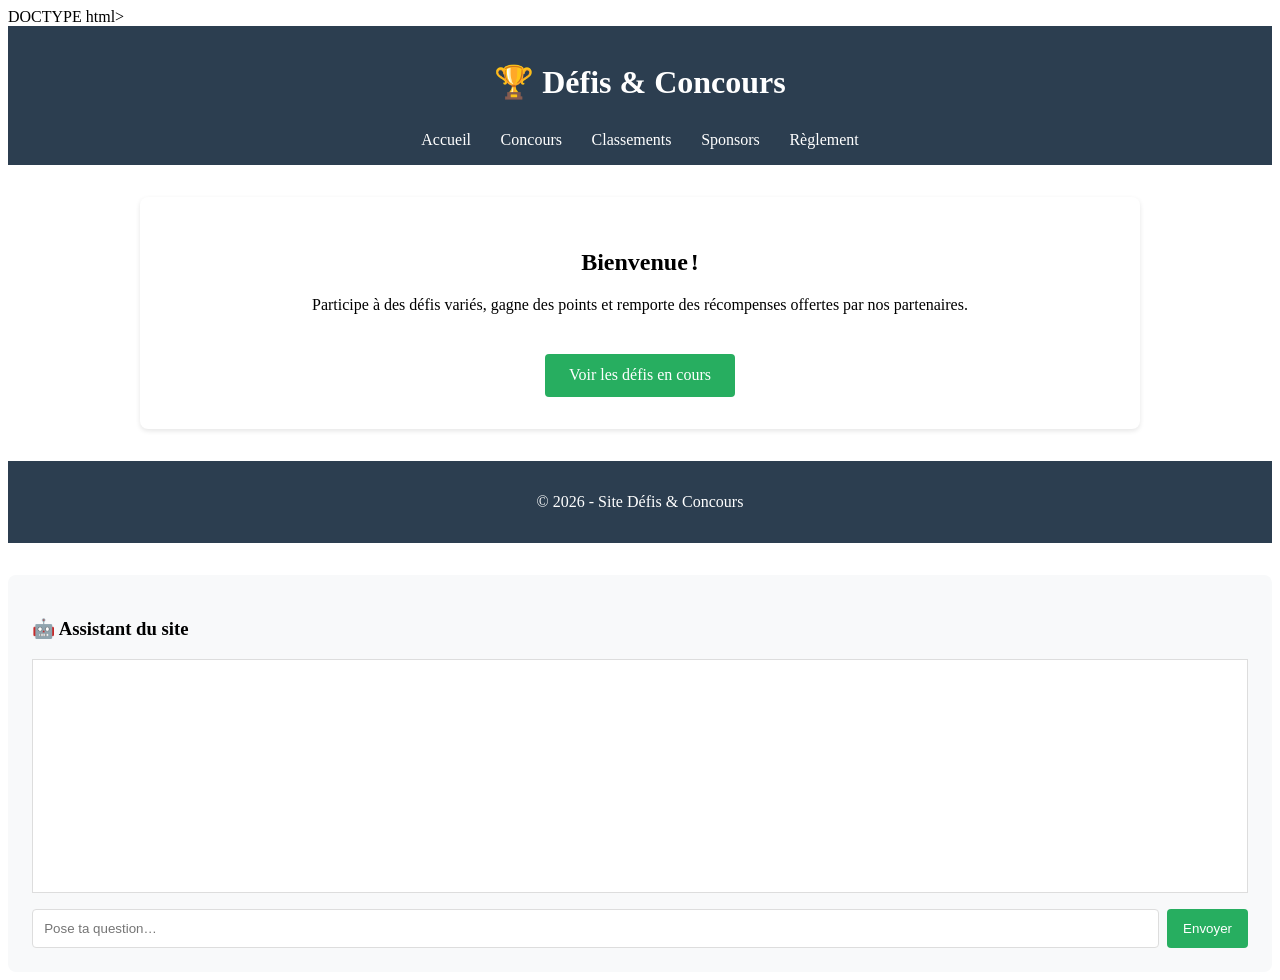
<file: index.html>
DOCTYPE html>
<html lang="fr">
<head>
    <meta charset="UTF-8">
    <meta name="viewport" content="width=device-width, initial-scale=1.0">
    <title>Site Défis & Concours</title>
    <link rel="stylesheet" href="style.css">
</head>
<body>
    <header>
        <h1>🏆 Défis & Concours</h1>
        <nav>
            <a href="index.html">Accueil</a>
            <a href="concours.html">Concours</a>
            <a href="classements.html">Classements</a>
            <a href="sponsors.html">Sponsors</a>
            <a href="reglement.html">Règlement</a>
        </nav>
    </header>
    <main>
        <section class="bienvenue">
            <h2>Bienvenue !</h2>
            <p>Participe à des défis variés, gagne des points et remporte des récompenses offertes par nos partenaires.</p>
            <a href="concours.html" class="bouton">Voir les défis en cours</a>
        </section>
    </main>
    <footer>
        <p>© 2026 - Site Défis & Concours</p>
    </footer>
</body>
</html>
<section class="assistant-ia">
    <h3>🤖 Assistant du site</h3>
    <div id="zone-chat"></div>
    <div class="saisie">
        <input type="text" id="message" placeholder="Pose ta question…">
        <button onclick="envoyerMessage()">Envoyer</button>
    </div>
</section>

<script>
// Réponses intelligentes préconfigurées
const reponses = {
    "défi": "Les défis sont des épreuves variées : quiz, créativité, logique… Chacun rapporte des points selon sa difficulté.",
    "classement": "Le classement est mis à jour automatiquement : plus tu as de points, plus tu es haut dans la liste !",
    "récompense": "Les prix sont offerts par nos sponsors : cadeaux, bons, matériel… Tout est gratuit !",
    "règle": "Les règles sont simples : respecter les dates, ne pas tricher, participer loyalement.",
    "bonjour": "Bonjour ! Comment puis‑je t’aider aujourd’hui ?"
};

function envoyerMessage() {
    const texte = document.getElementById("message").value.toLowerCase();
    const zone = document.getElementById("zone-chat");
    let reponse = "Je ne comprends pas bien … Pose‑moi une question sur les défis, classements ou récompenses !";

    // Cherche le mot‑clé dans la question
    for (let mot in reponses) {
        if (texte.includes(mot)) {
            reponse = reponses[mot];
            break;
        }
    }

    // Affiche l’échange
    zone.innerHTML += `<p><strong>Toi :</strong> ${texte}</p>`;
    zone.innerHTML += `<p><strong>Assistant :</strong> ${reponse}</p>`;
    zone.scrollTop = zone.scrollHeight;
    document.getElementById("message").value = "";
}
</script>
</file>
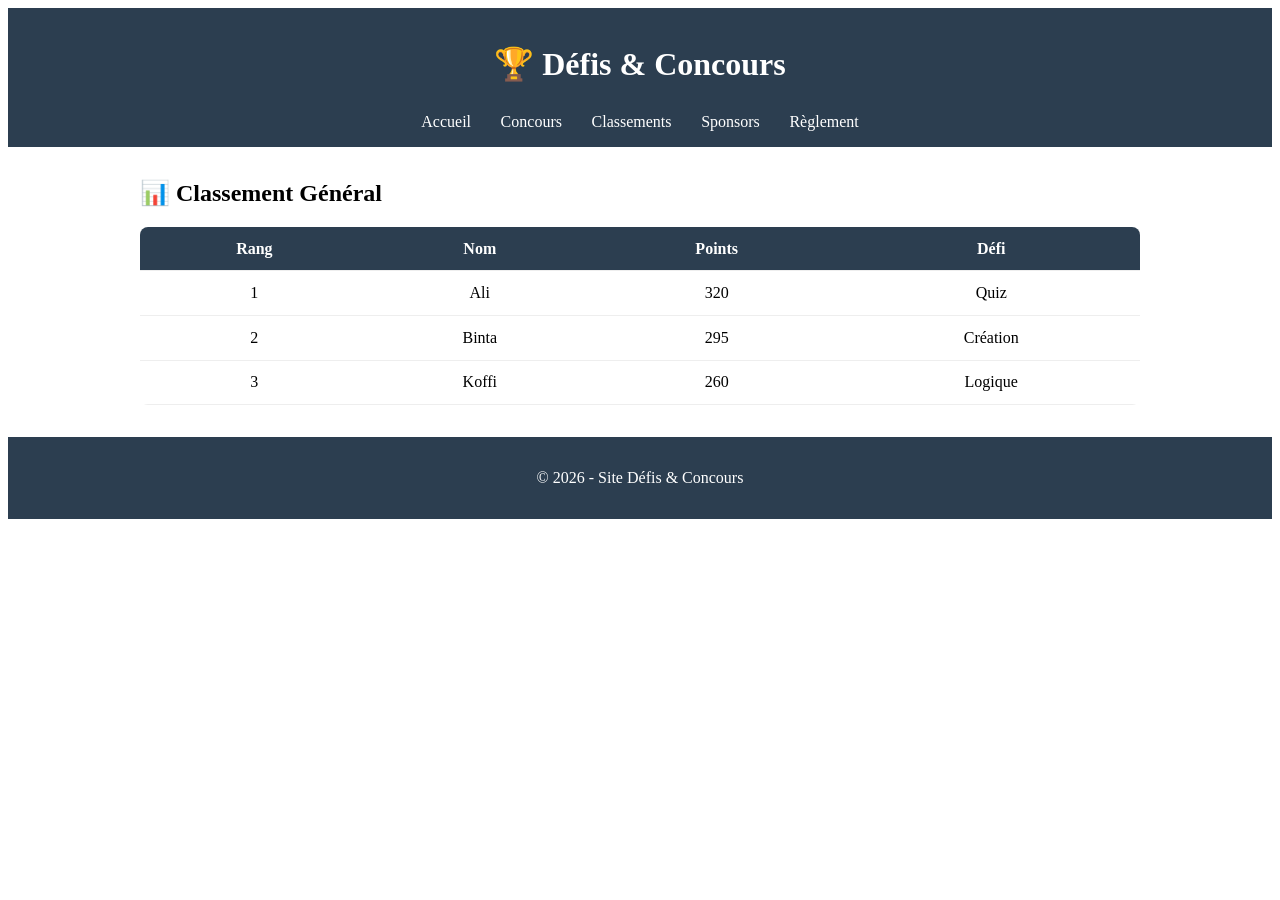
<file: classement.html>
<!DOCTYPE html>
<html lang="fr">
<head>
    <meta charset="UTF-8">
    <meta name="viewport" content="width=device-width, initial-scale=1.0">
    <title>Classements</title>
    <link rel="stylesheet" href="style.css">
</head>
<body>
    <header>
        <h1>🏆 Défis & Concours</h1>
        <nav>
            <a href="index.html">Accueil</a>
            <a href="concours.html">Concours</a>
            <a href="classements.html">Classements</a>
            <a href="sponsors.html">Sponsors</a>
            <a href="reglement.html">Règlement</a>
        </nav>
    </header>
    <main>
        <section>
            <h2>📊 Classement Général</h2>
            <table>
                <tr><th>Rang</th><th>Nom</th><th>Points</th><th>Défi</th></tr>
                <tr><td>1</td><td>Ali</td><td>320</td><td>Quiz</td></tr>
                <tr><td>2</td><td>Binta</td><td>295</td><td>Création</td></tr>
                <tr><td>3</td><td>Koffi</td><td>260</td><td>Logique</td></tr>
            </table>
        </section>
    </main>
    <footer>
        <p>© 2026 - Site Défis & Concours</p>
    </footer>
</body>
</html>
</file>
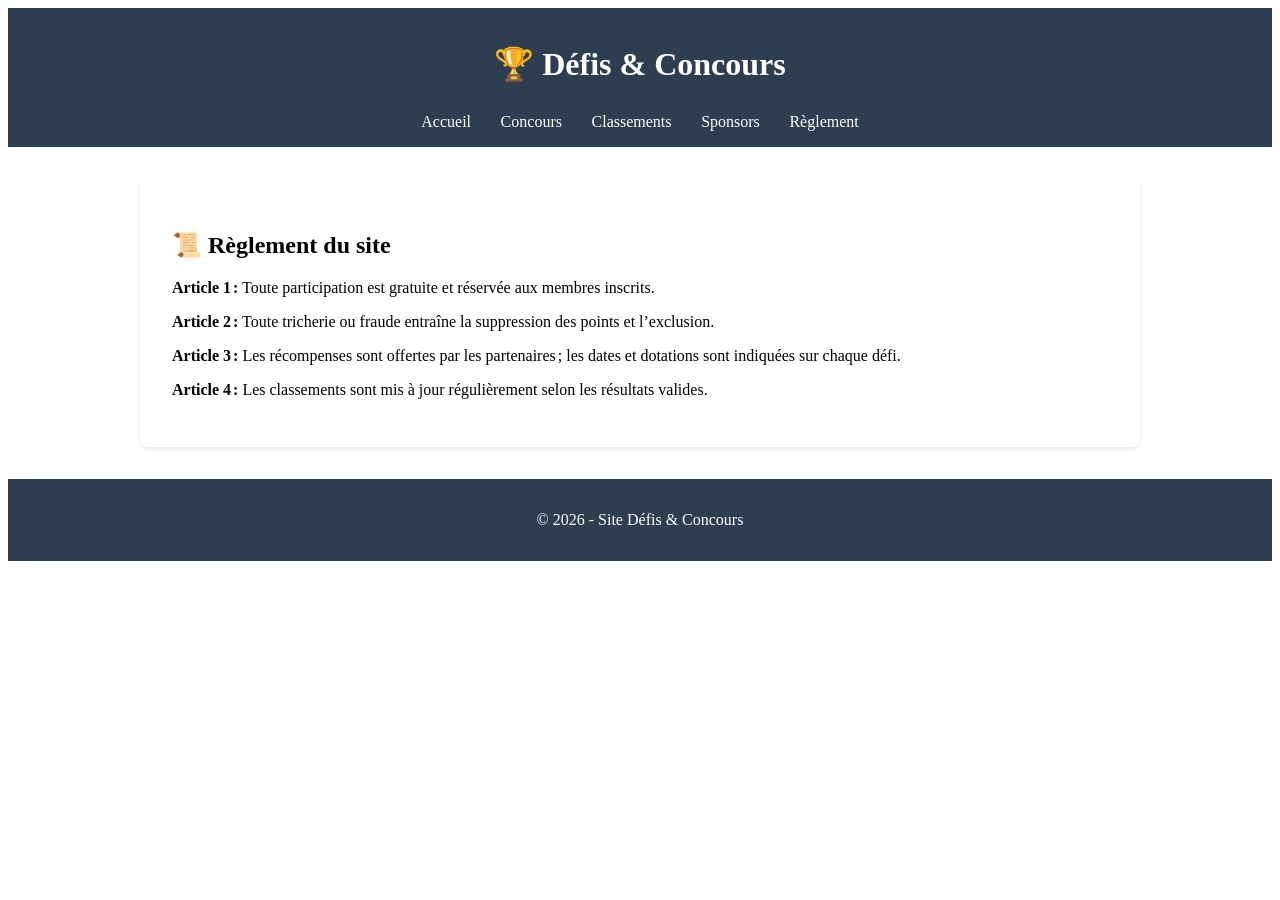
<file: règlement.html>
<!DOCTYPE html>
<html lang="fr">
<head>
    <meta charset="UTF-8">
    <meta name="viewport" content="width=device-width, initial-scale=1.0">
    <title>Règlement</title>
    <link rel="stylesheet" href="style.css">
</head>
<body>
    <header>
        <h1>🏆 Défis & Concours</h1>
        <nav>
            <a href="index.html">Accueil</a>
            <a href="concours.html">Concours</a>
            <a href="classements.html">Classements</a>
            <a href="sponsors.html">Sponsors</a>
            <a href="reglement.html">Règlement</a>
        </nav>
    </header>
    <main>
        <section class="bienvenue" style="text-align:left;">
            <h2>📜 Règlement du site</h2>
            <p><strong>Article 1 :</strong> Toute participation est gratuite et réservée aux membres inscrits.</p>
            <p><strong>Article 2 :</strong> Toute tricherie ou fraude entraîne la suppression des points et l’exclusion.</p>
            <p><strong>Article 3 :</strong> Les récompenses sont offertes par les partenaires ; les dates et dotations sont indiquées sur chaque défi.</p>
            <p><strong>Article 4 :</strong> Les classements sont mis à jour régulièrement selon les résultats valides.</p>
        </section>
    </main>
    <footer>
        <p>© 2026 - Site Défis & Concours</p>
    </footer>
</body>
</html>
</file>
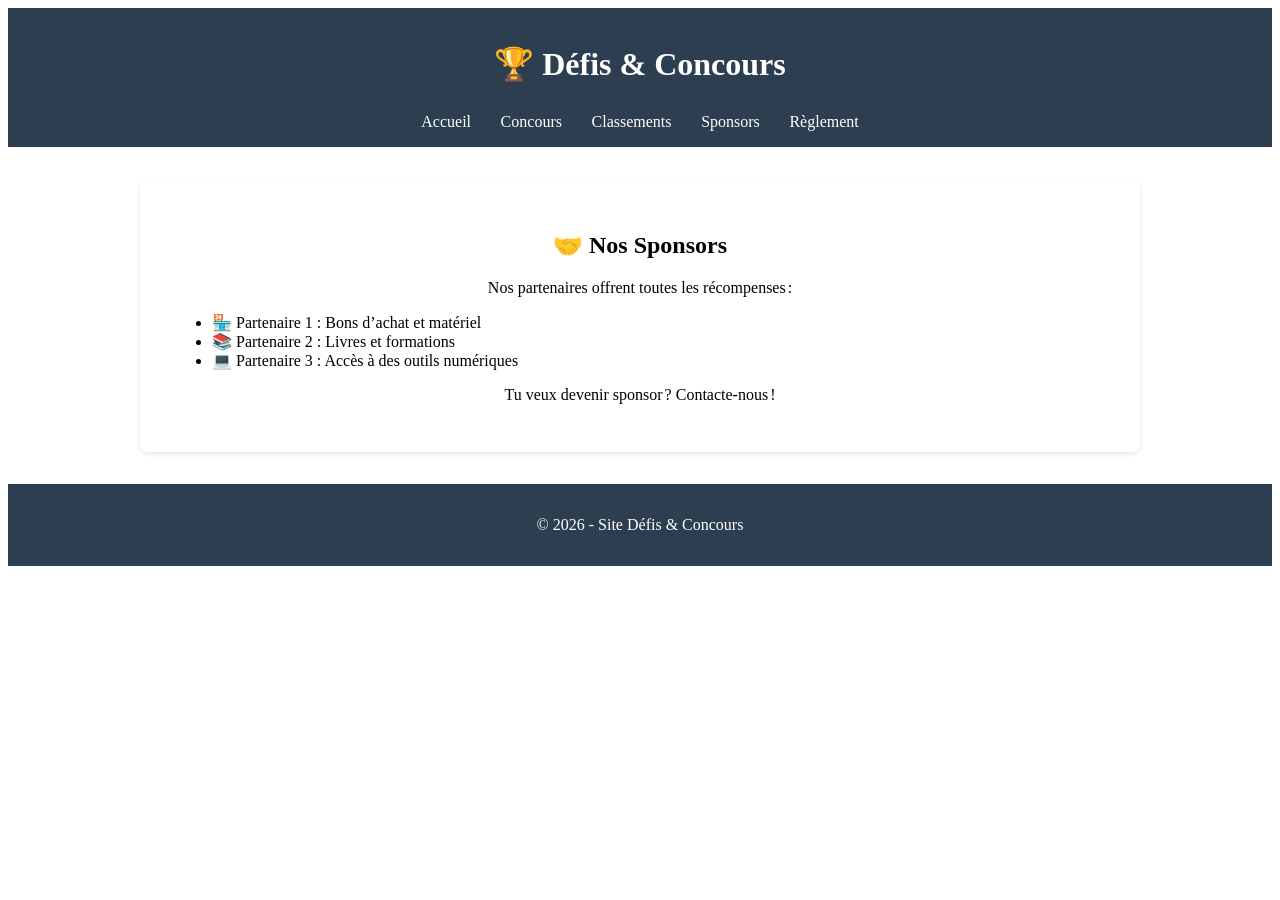
<file: sponsors.html>
<!DOCTYPE html>
<html lang="fr">
<head>
    <meta charset="UTF-8">
    <meta name="viewport" content="width=device-width, initial-scale=1.0">
    <title>Sponsors & Récompenses</title>
    <link rel="stylesheet" href="style.css">
</head>
<body>
    <header>
        <h1>🏆 Défis & Concours</h1>
        <nav>
            <a href="index.html">Accueil</a>
            <a href="concours.html">Concours</a>
            <a href="classements.html">Classements</a>
            <a href="sponsors.html">Sponsors</a>
            <a href="reglement.html">Règlement</a>
        </nav>
    </header>
    <main>
        <section class="bienvenue">
            <h2>🤝 Nos Sponsors</h2>
            <p>Nos partenaires offrent toutes les récompenses :</p>
            <ul style="text-align:left; margin:1rem 0;">
                <li>🏪 Partenaire 1 : Bons d’achat et matériel</li>
                <li>📚 Partenaire 2 : Livres et formations</li>
                <li>💻 Partenaire 3 : Accès à des outils numériques</li>
            </ul>
            <p>Tu veux devenir sponsor ? Contacte‑nous !</p>
        </section>
    </main>
    <footer>
        <p>© 2026 - Site Défis & Concours</p>
    </footer>
</body>
</html>
</file>
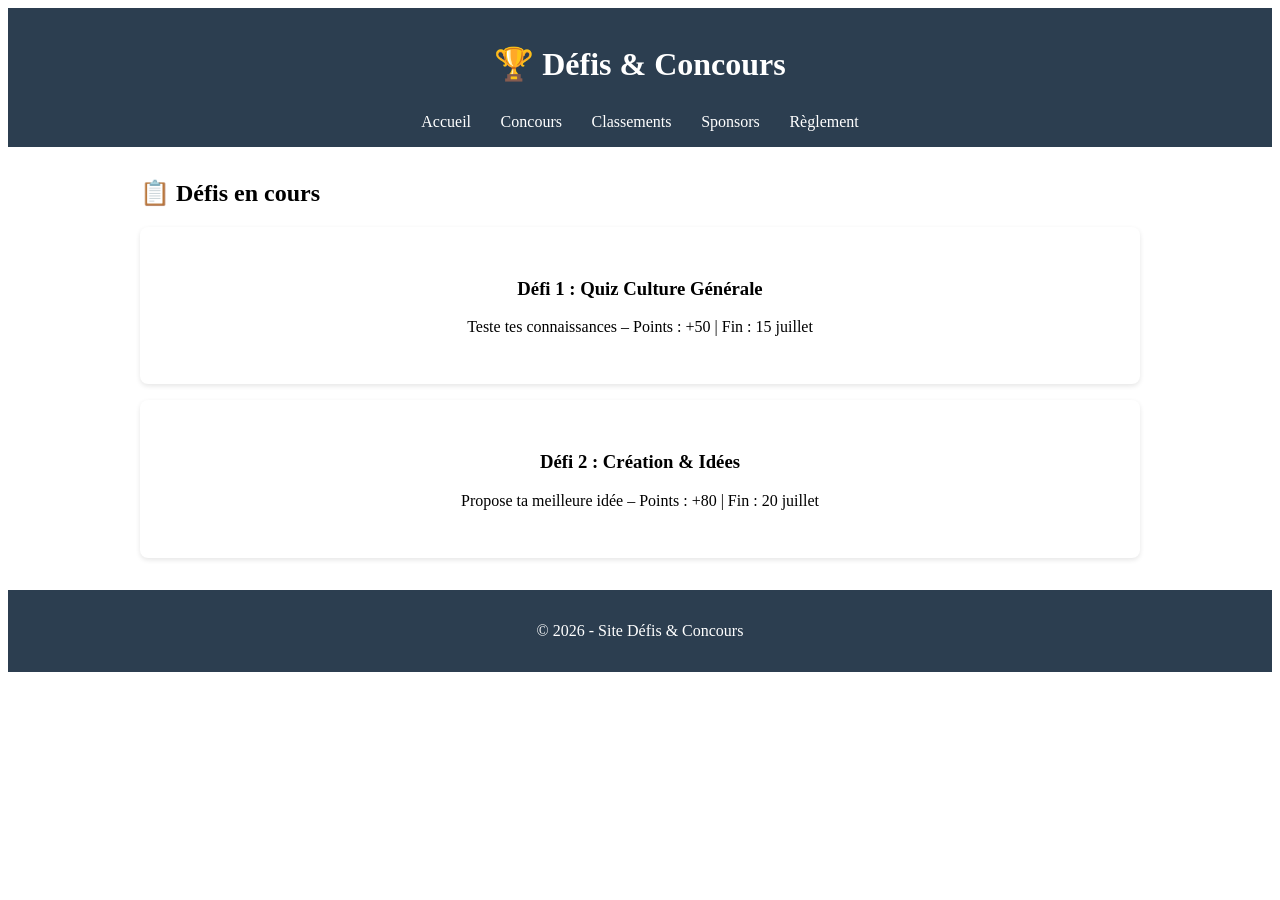
<file: 📄 1.  concours.html>
<!DOCTYPE html>
<html lang="fr">
<head>
    <meta charset="UTF-8">
    <meta name="viewport" content="width=device-width, initial-scale=1.0">
    <title>Concours & Défis</title>
    <link rel="stylesheet" href="style.css">
</head>
<body>
    <header>
        <h1>🏆 Défis & Concours</h1>
        <nav>
            <a href="index.html">Accueil</a>
            <a href="concours.html">Concours</a>
            <a href="classements.html">Classements</a>
            <a href="sponsors.html">Sponsors</a>
            <a href="reglement.html">Règlement</a>
        </nav>
    </header>
    <main>
        <section>
            <h2>📋 Défis en cours</h2>
            <div class="bienvenue">
                <h3>Défi 1 : Quiz Culture Générale</h3>
                <p>Teste tes connaissances – Points : +50 | Fin : 15 juillet</p>
            </div>
            <div class="bienvenue" style="margin-top:1rem;">
                <h3>Défi 2 : Création & Idées</h3>
                <p>Propose ta meilleure idée – Points : +80 | Fin : 20 juillet</p>
            </div>
        </section>
    </main>
    <footer>
        <p>© 2026 - Site Défis & Concours</p>
    </footer>
</body>
</html>
</file>
<file: style.css>
margin: 0;
    padding: 0;
    box-sizing: border-box;
    font-family: Arial, sans-serif;
}
body {
    background-color: #f4f4f9;
    color: #333;
    line-height: 1.6;
}
header {
    background: #2c3e50;
    color: white;
    padding: 1rem;
    text-align: center;
}
nav a {
    color: white;
    margin: 0 0.8rem;
    text-decoration: none;
    display: inline-block;
    margin-top: 0.5rem;
}
nav a:hover {
    text-decoration: underline;
}
main {
    max-width: 1000px;
    margin: 2rem auto;
    padding: 0 1rem;
}
.bienvenue {
    background: white;
    padding: 2rem;
    border-radius: 8px;
    box-shadow: 0 2px 5px rgba(0,0,0,0.1);
    text-align: center;
}
.bouton {
    display: inline-block;
    margin-top: 1.5rem;
    background: #27ae60;
    color: white;
    padding: 0.8rem 1.5rem;
    border-radius: 4px;
    text-decoration: none;
}
.bouton:hover {
    background: #219653;
}
footer {
    text-align: center;
    padding: 1rem;
    background: #2c3e50;
    color: white;
    margin-top: 2rem;
}
table {
    width: 100%;
    border-collapse: collapse;
    background: white;
    margin-top: 1rem;
    border-radius: 8px;
    overflow: hidden;
}
th, td {
    padding: 0.8rem;
    text-align: center;
    border-bottom: 1px solid #eee;
}
th {
    background: #2c3e50;
    color: white;
}
.assistant-ia {
    background: #f8f9fa;
    padding: 1.5rem;
    border-radius: 8px;
    margin-top: 2rem;
}
#zone-chat {
    height: 200px;
    overflow-y: auto;
    background: white;
    padding: 1rem;
    border: 1px solid #ddd;
    margin-bottom: 1rem;
}
.saisie {
    display: flex;
    gap: 0.5rem;
}
.saisie input {
    flex: 1;
    padding: 0.7rem;
    border: 1px solid #ddd;
    border-radius: 4px;
}
.saisie button {
    background: #27ae60;
    color: white;
    border: none;
    padding: 0 1rem;
    border-radius: 4px;
    cursor: pointer;
}
</file>
